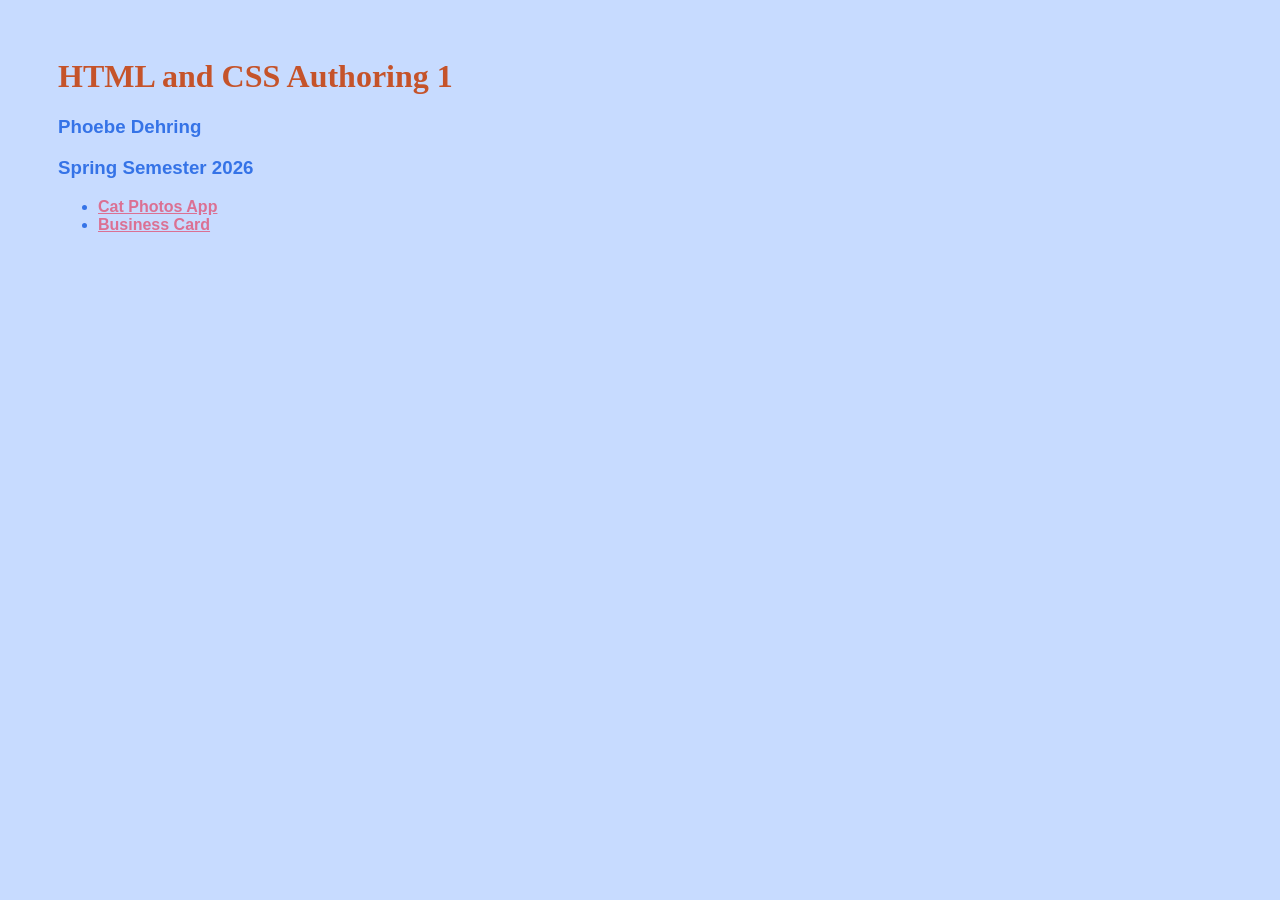
<file: index.html>
<html lang="en">
  <head>
    <title> HTML and CSS Authoring </title>
<style>
    body {
        background-color:hsl(219, 100%, 89%);
        font-family: Verdana, Geneva, Tahoma, sans-serif;
        padding: 50px;
        color: #3573e7
    }
    h1 {
        font-family: 'Times New Roman', Times, serif;
        color:rgb(197, 83, 42)
    }
    a:link,
    a:visited,
    a:hover {
    color:palevioletred;
    font-weight: bold;
    }
    a:hover {
        color:indianred;
        text-decoration: none;
    }
</style>  
</head>
  <body> 
  <h1> HTML and CSS Authoring 1</h1>
    <h3> Phoebe Dehring</h3>
    <h3> Spring Semester 2026</h3>
    <ul>
      <li><a href="cat-photos/index.html">Cat Photos App</a></li>
      <li><a href="business-card/index.html">Business Card</a></li>
    </ul>
  </body>
</html>
</file>
